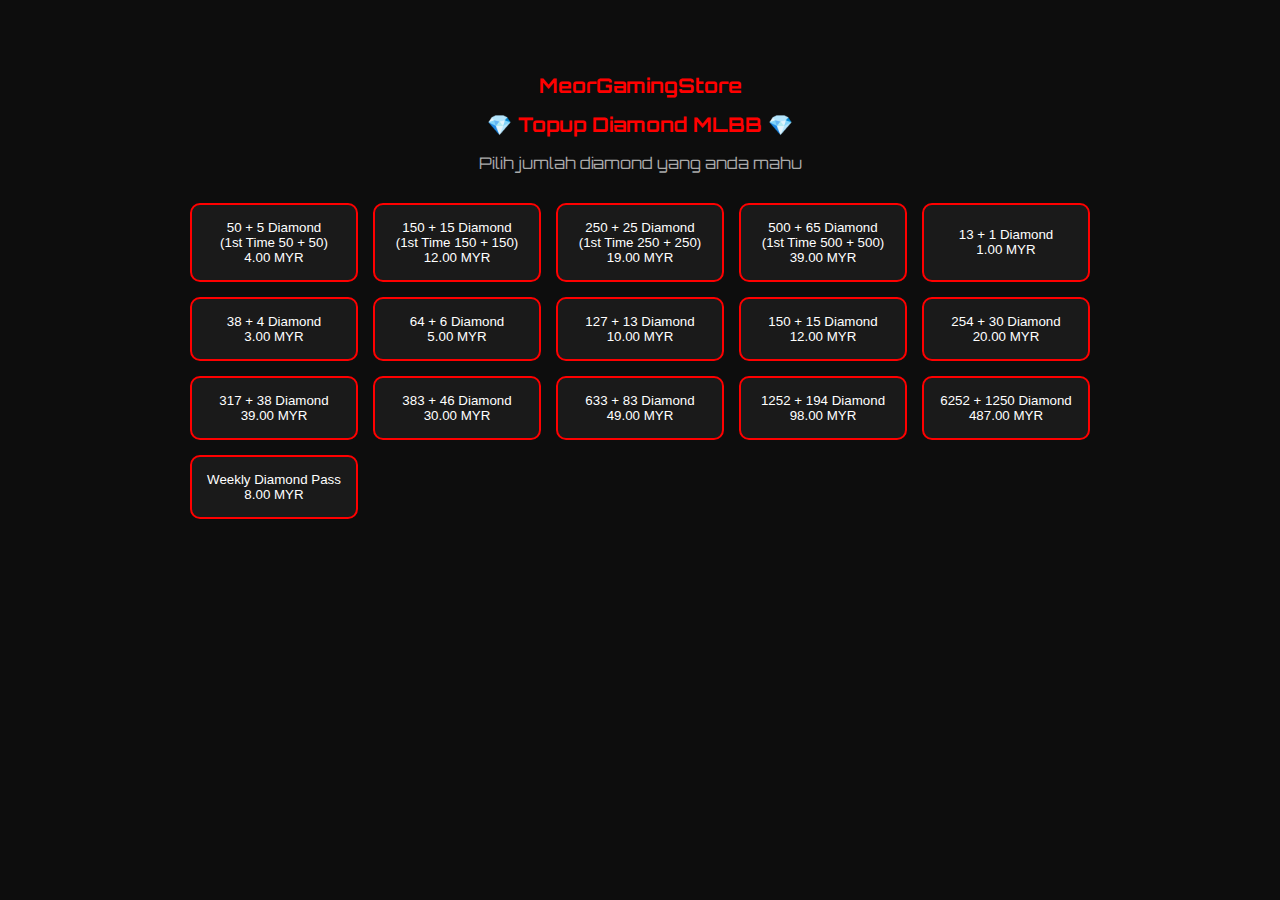
<file: diamondmlbb/index.html>
<!DOCTYPE html>
<html lang="ms">
<head>
  <meta charset="UTF-8" />
  <meta name="viewport" content="width=device-width, initial-scale=1.0"/>
  <title>Topup MLBB - MeorGamingStore</title>
  <link rel="stylesheet" href="style.css" />
  <link href="https://fonts.googleapis.com/css2?family=Orbitron:wght@600&display=swap" rel="stylesheet">
</head>
<body>
  <div class="container">
    <h1 class="main-title">MeorGamingStore</h1>
    <h1 class="main-title">💎 Topup Diamond MLBB 💎</h1>
    <p class="tagline">Pilih jumlah diamond yang anda mahu</p>

    <!-- Pilihan Diamond -->
    <div class="package-grid">
        <button class="package-btn" onclick="selectPackage('50 + 5 Diamond (1st Time 50 + 50)', '4.00 MYR')">50 + 5 Diamond<br>(1st Time 50 + 50)<br>4.00 MYR</button>
        <button class="package-btn" onclick="selectPackage('150 + 15 Diamond (1st Time 150 + 150)', '12.00 MYR')">150 + 15 Diamond<br>(1st Time 150 + 150)<br>12.00 MYR</button>
        <button class="package-btn" onclick="selectPackage('250 + 25 Diamond (1st Time 250 + 250)', '19.00 MYR')">250 + 25 Diamond<br>(1st Time 250 + 250)<br>19.00 MYR</button>
        <button class="package-btn" onclick="selectPackage('500 + 65 Diamond (1st Time 500 + 500)', '39.00 MYR')">500 + 65 Diamond<br>(1st Time 500 + 500)<br>39.00 MYR</button>
        <button class="package-btn" onclick="selectPackage('13 + 1 Diamond', '1.00 MYR')">13 + 1 Diamond<br>1.00 MYR</button>
        <button class="package-btn" onclick="selectPackage('38 + 4 Diamond', '3.00 MYR')">38 + 4 Diamond<br>3.00 MYR</button>
      <button class="package-btn" onclick="selectPackage('64 + 6 Diamond', '5.00 MYR')">64 + 6 Diamond<br>5.00 MYR</button>
      <button class="package-btn" onclick="selectPackage('127 + 13 Diamond', '10.00 MYR')">127 + 13 Diamond<br>10.00 MYR</button>
      <button class="package-btn" onclick="selectPackage('150 + 15 Diamond', '12.00 MYR')">150 + 15 Diamond<br>12.00 MYR</button>
      <button class="package-btn" onclick="selectPackage('254 + 30 Diamond', '20.00 MYR')">254 + 30 Diamond<br>20.00 MYR</button>
      <button class="package-btn" onclick="selectPackage('317 + 38 Diamond', '25.00 MYR')">317 + 38 Diamond<br>39.00 MYR</button>
      <button class="package-btn" onclick="selectPackage('383 + 46 Diamond', '30.00 MYR')">383 + 46 Diamond<br>30.00 MYR</button>
      <button class="package-btn" onclick="selectPackage('633 + 83 Diamond', '49.00 MYR')">633 + 83 Diamond<br>49.00 MYR</button>
      <button class="package-btn" onclick="selectPackage('1252 + 194 Diamond', '98.00 MYR')">1252 + 194 Diamond<br>98.00 MYR</button>
      <button class="package-btn" onclick="selectPackage('6252 + 1250 Diamond', '487.00 MYR')">6252 + 1250 Diamond<br>487.00 MYR</button>
      <button class="package-btn" onclick="selectPackage('Weekly Diamond Pass', '8.00 MYR')">Weekly Diamond Pass<br>8.00 MYR</button>
      </div>

    <!-- Borang Isi Maklumat -->
    <div id="form-section" class="form-card" style="display:none;">
      <h2>Isi Maklumat Anda</h2>
      <form id="topupForm">
        <p><strong>Pakej:</strong> <span id="selectedPackage"></span></p>
        <p><strong>Harga:</strong> <span id="selectedPrice"></span></p>

        <input type="text" id="nameInput" placeholder="Nama Dalam Game" required />
        <input type="text" id="idInput" placeholder="Game ID (cth: 12345678)" required />
        <input type="text" id="serverInput" placeholder="Zone ID (cth: 1234)" required />

        <button type="submit" class="btn">⚡ Continue to Payment</button>
      </form>
    </div>
  </div>

  <script>
    let selectedDiamond = '';
    let selectedPrice = '';
    const formSection = document.getElementById('form-section');

    function selectPackage(diamond, price) {
      selectedDiamond = diamond;
      selectedPrice = price;

      document.getElementById('selectedPackage').innerText = diamond;
      document.getElementById('selectedPrice').innerText = price;
      formSection.style.display = 'block';
    }

    document.getElementById('topupForm').addEventListener('submit', function(e) {
      e.preventDefault();

      const name = document.getElementById('nameInput').value.trim();
      const id = document.getElementById('idInput').value.trim();
      const server = document.getElementById('serverInput').value.trim();

      const whatsappNumber = "601112331454"; // Gantikan dengan nombor sebenar

      const message = `📥 Pesanan Topup MLBB\n` +
                      `💎 Pakej: ${selectedDiamond}\n` +
                      `💰 Harga: ${selectedPrice}\n` +
                      `👤 Nama: ${name}\n` +
                      `🆔 ID: ${id} (${server})`;

      const url = `https://wa.me/${whatsappNumber}?text=${encodeURIComponent(message)}`;
      window.open(url, '_blank');
    });
  </script>
</body>
</html>
</file>
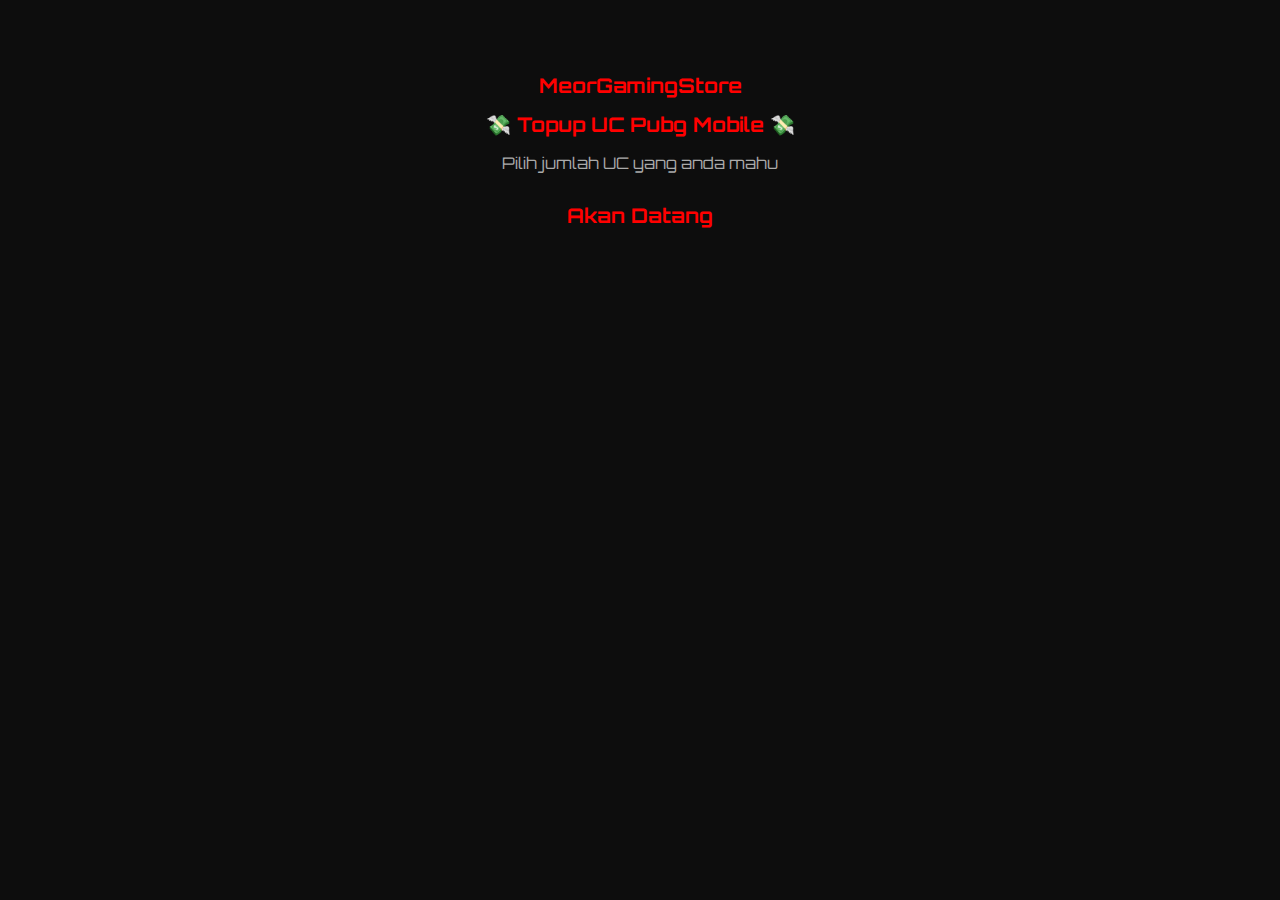
<file: pubguc/index.html>
<!DOCTYPE html>
<html lang="ms">
<head>
  <meta charset="UTF-8" />
  <meta name="viewport" content="width=device-width, initial-scale=1.0"/>
  <title>Topup PUBG - MeorGamingStore</title>
  <link rel="stylesheet" href="style.css" />
  <link href="https://fonts.googleapis.com/css2?family=Orbitron:wght@600&display=swap" rel="stylesheet">
</head>
<body>
  <div class="container">
    <h1 class="main-title">MeorGamingStore</h1>
    <h1 class="main-title">💸 Topup UC Pubg Mobile 💸</h1>
    <p class="tagline">Pilih jumlah UC yang anda mahu</p>
    
    <h1 class="main-title">Akan Datang</h1>

    <!-- Borang Isi Maklumat -->
    <div id="form-section" class="form-card" style="display:none;">
      <h2>Isi Maklumat Anda</h2>
      <form id="topupForm">
        <p><strong>Pakej:</strong> <span id="selectedPackage"></span></p>
        <p><strong>Harga:</strong> <span id="selectedPrice"></span></p>

        <input type="text" id="nameInput" placeholder="Nama Dalam Game" required />
        <input type="text" id="idInput" placeholder="Game ID (cth: 12345678)" required />
        <input type="text" id="serverInput" placeholder="Zone ID (cth: 1234)" required />

        <button type="submit" class="btn">⚡ Continue to Payment</button>
      </form>
    </div>
  </div>

  <script>
    let selectedDiamond = '';
    let selectedPrice = '';
    const formSection = document.getElementById('form-section');

    function selectPackage(diamond, price) {
      selectedDiamond = diamond;
      selectedPrice = price;

      document.getElementById('selectedPackage').innerText = diamond;
      document.getElementById('selectedPrice').innerText = price;
      formSection.style.display = 'block';
    }

    document.getElementById('topupForm').addEventListener('submit', function(e) {
      e.preventDefault();

      const name = document.getElementById('nameInput').value.trim();
      const id = document.getElementById('idInput').value.trim();
      const server = document.getElementById('serverInput').value.trim();

      const whatsappNumber = "601112331454"; // Gantikan dengan nombor sebenar

      const message = `📥 Pesanan Topup MLBB\n` +
                      `💎 Pakej: ${selectedDiamond}\n` +
                      `💰 Harga: ${selectedPrice}\n` +
                      `👤 Nama: ${name}\n` +
                      `🆔 ID: ${id} (${server})`;

      const url = `https://wa.me/${whatsappNumber}?text=${encodeURIComponent(message)}`;
      window.open(url, '_blank');
    });
  </script>
</body>
</html>
</file>
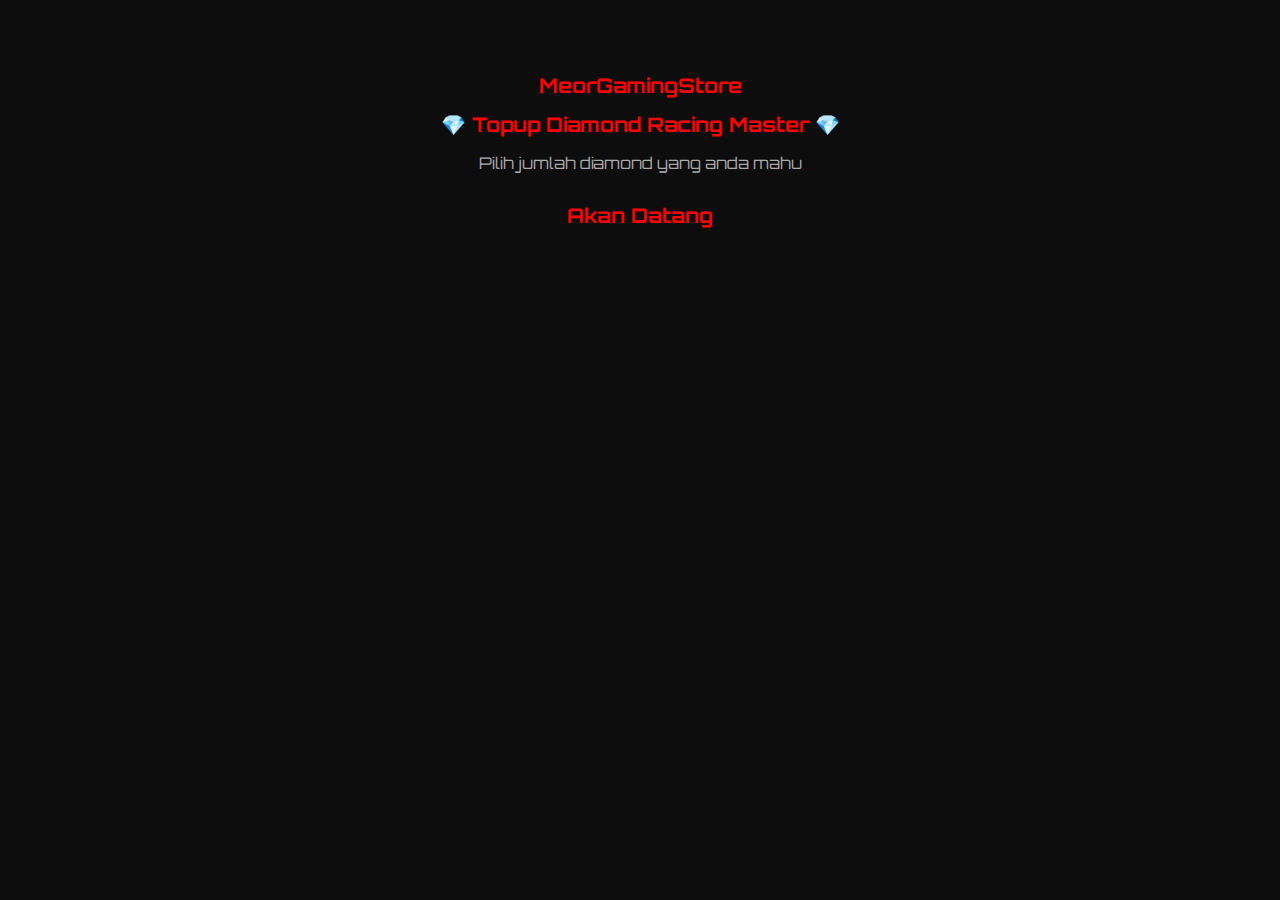
<file: racingmaster/index.html>
<!DOCTYPE html>
<html lang="ms">
<head>
  <meta charset="UTF-8" />
  <meta name="viewport" content="width=device-width, initial-scale=1.0"/>
  <title>Topup Racing Master - MeorGamingStore</title>
  <link rel="stylesheet" href="style.css" />
  <link href="https://fonts.googleapis.com/css2?family=Orbitron:wght@600&display=swap" rel="stylesheet">
</head>
<body>
  <div class="container">
    <h1 class="main-title">MeorGamingStore</h1>
    <h1 class="main-title">💎 Topup Diamond Racing Master 💎</h1>
    <p class="tagline">Pilih jumlah diamond yang anda mahu</p>
    
    <h1 class="main-title">Akan Datang</h1>

    <!-- Borang Isi Maklumat -->
    <div id="form-section" class="form-card" style="display:none;">
      <h2>Isi Maklumat Anda</h2>
      <form id="topupForm">
        <p><strong>Pakej:</strong> <span id="selectedPackage"></span></p>
        <p><strong>Harga:</strong> <span id="selectedPrice"></span></p>

        <input type="text" id="nameInput" placeholder="Nama Dalam Game" required />
        <input type="text" id="idInput" placeholder="Game ID (cth: 12345678)" required />
        <input type="text" id="serverInput" placeholder="Zone ID (cth: 1234)" required />

        <button type="submit" class="btn">⚡ Continue to Payment</button>
      </form>
    </div>
  </div>

  <script>
    let selectedDiamond = '';
    let selectedPrice = '';
    const formSection = document.getElementById('form-section');

    function selectPackage(diamond, price) {
      selectedDiamond = diamond;
      selectedPrice = price;

      document.getElementById('selectedPackage').innerText = diamond;
      document.getElementById('selectedPrice').innerText = price;
      formSection.style.display = 'block';
    }

    document.getElementById('topupForm').addEventListener('submit', function(e) {
      e.preventDefault();

      const name = document.getElementById('nameInput').value.trim();
      const id = document.getElementById('idInput').value.trim();
      const server = document.getElementById('serverInput').value.trim();

      const whatsappNumber = "601112331454"; // Gantikan dengan nombor sebenar

      const message = `📥 Pesanan Topup MLBB\n` +
                      `💎 Pakej: ${selectedDiamond}\n` +
                      `💰 Harga: ${selectedPrice}\n` +
                      `👤 Nama: ${name}\n` +
                      `🆔 ID: ${id} (${server})`;

      const url = `https://wa.me/${whatsappNumber}?text=${encodeURIComponent(message)}`;
      window.open(url, '_blank');
    });
  </script>
</body>
</html>
</file>
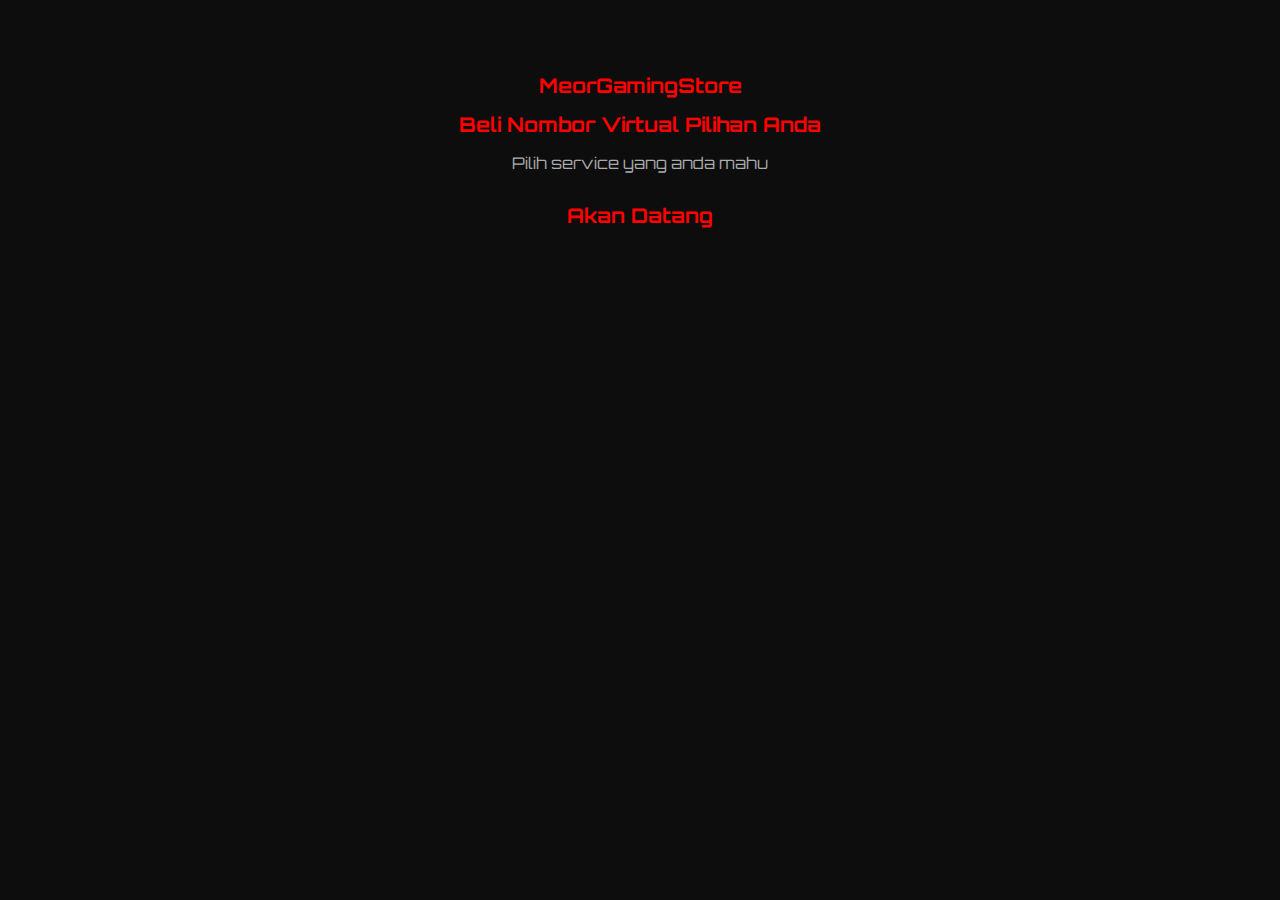
<file: virtualnumber/index.html>
<!DOCTYPE html>
<html lang="ms">
<head>
  <meta charset="UTF-8" />
  <meta name="viewport" content="width=device-width, initial-scale=1.0"/>
  <title>Virtual Number - MeorGamingStore</title>
  <link rel="stylesheet" href="style.css" />
  <link href="https://fonts.googleapis.com/css2?family=Orbitron:wght@600&display=swap" rel="stylesheet">
</head>
<body>
  <div class="container">
    <h1 class="main-title">MeorGamingStore</h1>
    <h1 class="main-title">Beli Nombor Virtual Pilihan Anda</h1>
    <p class="tagline">Pilih service yang anda mahu</p>
    
    <h1 class="main-title">Akan Datang</h1>

    <!-- Borang Isi Maklumat -->
    <div id="form-section" class="form-card" style="display:none;">
      <h2>Isi Maklumat Anda</h2>
      <form id="topupForm">
        <p><strong>Pakej:</strong> <span id="selectedPackage"></span></p>
        <p><strong>Harga:</strong> <span id="selectedPrice"></span></p>

        <input type="text" id="nameInput" placeholder="Nama Dalam Game" required />
        <input type="text" id="idInput" placeholder="Game ID (cth: 12345678)" required />
        <input type="text" id="serverInput" placeholder="Zone ID (cth: 1234)" required />

        <button type="submit" class="btn">⚡ Continue to Payment</button>
      </form>
    </div>
  </div>

  <script>
    let selectedDiamond = '';
    let selectedPrice = '';
    const formSection = document.getElementById('form-section');

    function selectPackage(diamond, price) {
      selectedDiamond = diamond;
      selectedPrice = price;

      document.getElementById('selectedPackage').innerText = diamond;
      document.getElementById('selectedPrice').innerText = price;
      formSection.style.display = 'block';
    }

    document.getElementById('topupForm').addEventListener('submit', function(e) {
      e.preventDefault();

      const name = document.getElementById('nameInput').value.trim();
      const id = document.getElementById('idInput').value.trim();
      const server = document.getElementById('serverInput').value.trim();

      const whatsappNumber = "601112331454"; // Gantikan dengan nombor sebenar

      const message = `📥 Pesanan Topup MLBB\n` +
                      `💎 Pakej: ${selectedDiamond}\n` +
                      `💰 Harga: ${selectedPrice}\n` +
                      `👤 Nama: ${name}\n` +
                      `🆔 ID: ${id} (${server})`;

      const url = `https://wa.me/${whatsappNumber}?text=${encodeURIComponent(message)}`;
      window.open(url, '_blank');
    });
  </script>
</body>
</html>
</file>
<file: diamondmlbb/style.css>
body {
  margin: 0;
  font-family: 'Orbitron', sans-serif;
  background-color: #0d0d0d;
  color: #fff;
}

.container {
  max-width: 900px;
  margin: 40px auto;
  padding: 20px;
  text-align: center;
}

.main-title {
  font-size: 20px;
  color: #ff0000;
  margin-bottom: 10px;
}

.tagline {
  color: #aaa;
  margin-bottom: 30px;
}

.package-grid {
  display: grid;
  grid-template-columns: repeat(auto-fit, minmax(160px, 1fr));
  gap: 15px;
  margin-bottom: 40px;
}

.package-btn {
  padding: 15px;
  background-color: #1a1a1a;
  color: #fff;
  border: 2px solid #ff0000;
  border-radius: 10px;
  cursor: pointer;
  transition: 0.3s;
}

.package-btn:hover {
  background-color: #2b0000;
}

.form-card {
  background-color: #1a1a1a;
  padding: 25px;
  border-radius: 10px;
  border: 2px solid #ff0000;
}

input {
  width: 90%;
  padding: 12px;
  margin: 10px 0;
  border: none;
  border-radius: 5px;
  background-color: #2a2a2a;
  color: #fff;
}

.btn {
  padding: 15px 25px;
  background-color: #ff0000;
  border: none;
  border-radius: 8px;
  color: #fff;
  font-size: 1em;
  cursor: pointer;
  margin-top: 15px;
}

.btn:hover {
  background-color: #cc0000;
}
</file>
<file: pubguc/style.css>
body {
  margin: 0;
  font-family: 'Orbitron', sans-serif;
  background-color: #0d0d0d;
  color: #fff;
}

.container {
  max-width: 900px;
  margin: 40px auto;
  padding: 20px;
  text-align: center;
}

.main-title {
  font-size: 20px;
  color: #ff0000;
  margin-bottom: 10px;
}

.tagline {
  color: #aaa;
  margin-bottom: 30px;
}

.package-grid {
  display: grid;
  grid-template-columns: repeat(auto-fit, minmax(160px, 1fr));
  gap: 15px;
  margin-bottom: 40px;
}

.package-btn {
  padding: 15px;
  background-color: #1a1a1a;
  color: #fff;
  border: 2px solid #ff0000;
  border-radius: 10px;
  cursor: pointer;
  transition: 0.3s;
}

.package-btn:hover {
  background-color: #2b0000;
}

.form-card {
  background-color: #1a1a1a;
  padding: 25px;
  border-radius: 10px;
  border: 2px solid #ff0000;
}

input {
  width: 90%;
  padding: 12px;
  margin: 10px 0;
  border: none;
  border-radius: 5px;
  background-color: #2a2a2a;
  color: #fff;
}

.btn {
  padding: 15px 25px;
  background-color: #ff0000;
  border: none;
  border-radius: 8px;
  color: #fff;
  font-size: 1em;
  cursor: pointer;
  margin-top: 15px;
}

.btn:hover {
  background-color: #cc0000;
}
</file>
<file: racingmaster/style.css>
body {
  margin: 0;
  font-family: 'Orbitron', sans-serif;
  background-color: #0d0d0d;
  color: #fff;
}

.container {
  max-width: 900px;
  margin: 40px auto;
  padding: 20px;
  text-align: center;
}

.main-title {
  font-size: 20px;
  color: #ff0000;
  margin-bottom: 10px;
}

.tagline {
  color: #aaa;
  margin-bottom: 30px;
}

.package-grid {
  display: grid;
  grid-template-columns: repeat(auto-fit, minmax(160px, 1fr));
  gap: 15px;
  margin-bottom: 40px;
}

.package-btn {
  padding: 15px;
  background-color: #1a1a1a;
  color: #fff;
  border: 2px solid #ff0000;
  border-radius: 10px;
  cursor: pointer;
  transition: 0.3s;
}

.package-btn:hover {
  background-color: #2b0000;
}

.form-card {
  background-color: #1a1a1a;
  padding: 25px;
  border-radius: 10px;
  border: 2px solid #ff0000;
}

input {
  width: 90%;
  padding: 12px;
  margin: 10px 0;
  border: none;
  border-radius: 5px;
  background-color: #2a2a2a;
  color: #fff;
}

.btn {
  padding: 15px 25px;
  background-color: #ff0000;
  border: none;
  border-radius: 8px;
  color: #fff;
  font-size: 1em;
  cursor: pointer;
  margin-top: 15px;
}

.btn:hover {
  background-color: #cc0000;
}
</file>
<file: virtualnumber/style.css>
body {
  margin: 0;
  font-family: 'Orbitron', sans-serif;
  background-color: #0d0d0d;
  color: #fff;
}

.container {
  max-width: 900px;
  margin: 40px auto;
  padding: 20px;
  text-align: center;
}

.main-title {
  font-size: 20px;
  color: #ff0000;
  margin-bottom: 10px;
}

.tagline {
  color: #aaa;
  margin-bottom: 30px;
}

.package-grid {
  display: grid;
  grid-template-columns: repeat(auto-fit, minmax(160px, 1fr));
  gap: 15px;
  margin-bottom: 40px;
}

.package-btn {
  padding: 15px;
  background-color: #1a1a1a;
  color: #fff;
  border: 2px solid #ff0000;
  border-radius: 10px;
  cursor: pointer;
  transition: 0.3s;
}

.package-btn:hover {
  background-color: #2b0000;
}

.form-card {
  background-color: #1a1a1a;
  padding: 25px;
  border-radius: 10px;
  border: 2px solid #ff0000;
}

input {
  width: 90%;
  padding: 12px;
  margin: 10px 0;
  border: none;
  border-radius: 5px;
  background-color: #2a2a2a;
  color: #fff;
}

.btn {
  padding: 15px 25px;
  background-color: #ff0000;
  border: none;
  border-radius: 8px;
  color: #fff;
  font-size: 1em;
  cursor: pointer;
  margin-top: 15px;
}

.btn:hover {
  background-color: #cc0000;
}
</file>
